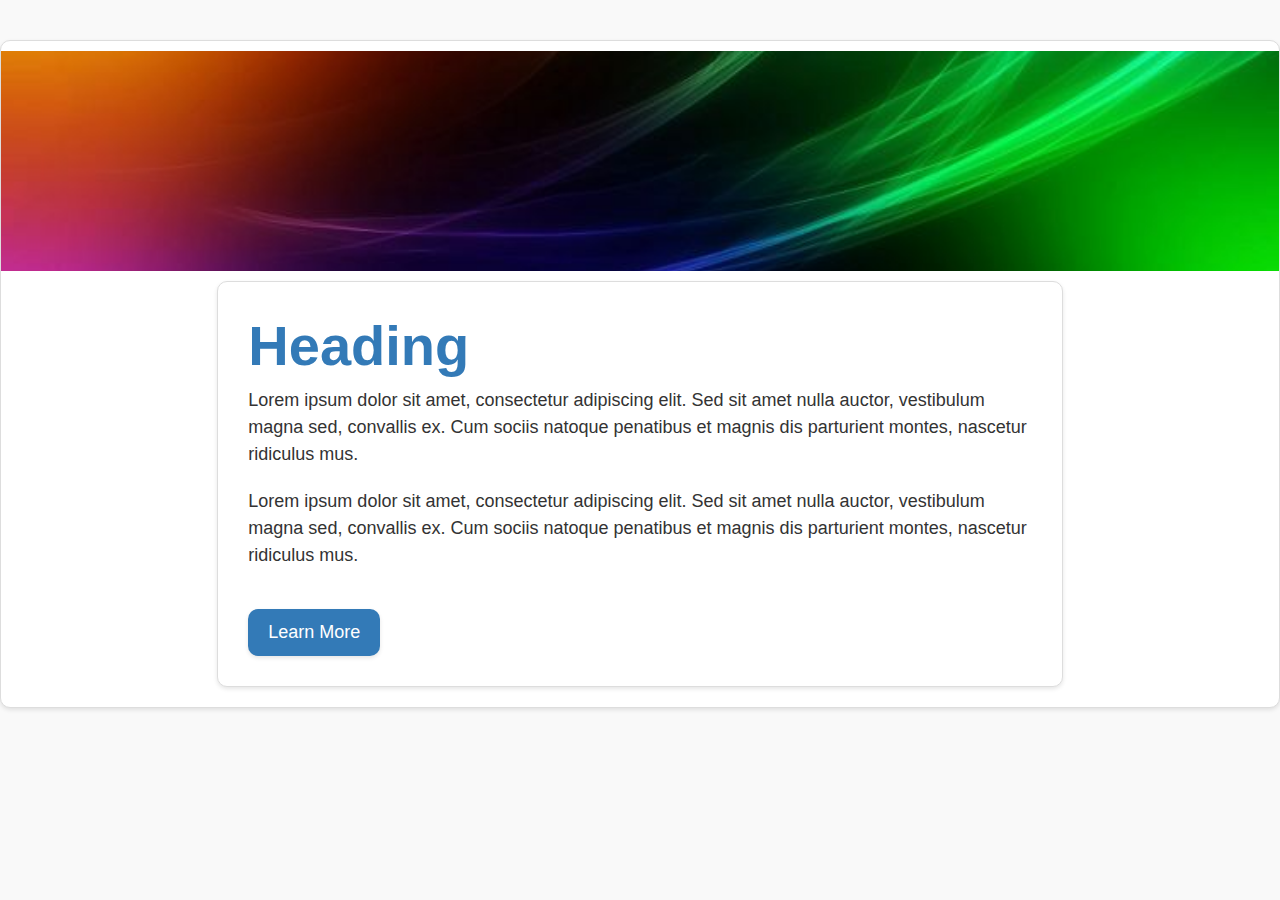
<file: web-alpha/pagina2.html>
<!DOCTYPE html>
<html lang="en">
<head>
    <meta charset="UTF-8">
    <meta name="viewport" content="width=device-width, initial-scale=1.0">
    <title>Areas de TI Educacionales</title>
    <link rel="stylesheet" href="https://maxcdn.bootstrapcdn.com/bootstrap/4.0.0/css/bootstrap.min.css">
    <link rel="stylesheet" href="style02.css">
</head>
<body>
    <div class="container">
        <div class="row">
            <div class="col-12 image-container">
                <img src="800.jpg" alt="Image" class="img-fluid rounded">
            </div>
        </div>
        <div class="row">
            <div class="col-md-8 offset-md-2 text-box">
                <h2 class="display-4">Heading</h2>
                <p class="lead">Lorem ipsum dolor sit amet, consectetur adipiscing elit. Sed sit amet nulla auctor, vestibulum magna sed, convallis ex. Cum sociis natoque penatibus et magnis dis parturient montes, nascetur ridiculus mus.</p>
                <p>Lorem ipsum dolor sit amet, consectetur adipiscing elit. Sed sit amet nulla auctor, vestibulum magna sed, convallis ex. Cum sociis natoque penatibus et magnis dis parturient montes, nascetur ridiculus mus.</p>
                <button class="btn btn-primary btn-lg" id="learn-more-btn">Learn More</button>
                <div id="more-content" style="display: none;">
                    <p>Lorem ipsum dolor sit amet, consectetur adipiscing elit. Sed sit amet nulla auctor, vestibulum magna sed, convallis ex. Cum sociis natoque penatibus et magnis dis parturient montes, nascetur ridiculus mus.</p>
                    <p>Lorem ipsum dolor sit amet, consectetur adipiscing elit. Sed sit amet nulla auctor, vestibulum magna sed, convallis ex. Cum sociis natoque penatibus et magnis dis parturient montes, nascetur ridiculus mus.</p>
                </div>
            </div>
        </div>
    </div>

    <script src="script02.js"></script>
</body>
</html>
</file>
<file: web-alpha/style02.css>
/* Add some Google-style typography and colors */
body {
    font-family: 'Product Sans', Arial, sans-serif;
    color: #333;
    background-color: #f9f9f9;
}

.container {
    max-width: 2000px;
    margin: 40px auto;
    padding: 20px;
    background-color: #fff;
    border: 1px solid #ddd;
    box-shadow: 0 2px 4px rgba(0, 0, 0, 0.1);
    border-radius: 10px;
    overflow: hidden; /* add overflow hidden to container */
}

.image-container {
    text-align: center;
    margin-bottom: 20px;
}

.image-container img {
    width: 100%;
    height: 200px;
    object-fit: cover;
    border-radius: 10px;
    transform: scale(1.1); /* add scale effect to image */
    transition: transform 0.3s ease; /* add transition effect to image */
}

.image-container:hover img {
    transform: scale(1.0); /* scale down on hover */
}

.text-box {
    padding: 30px;
    background-color: #fff;
    border: 1px solid #ddd;
    border-radius: 10px;
    box-shadow: 0 2px 4px rgba(0, 0, 0, 0.1);
}

.text-box h2 {
    margin-top: 0;
    font-weight: bold;
    color: #337ab7;
}

.text-box p {
    font-size: 18px;
    line-height: 1.5;
    margin-bottom: 20px;
}

.text-box button {
    margin-top: 20px;
    padding: 10px 20px;
    font-size: 18px;
    border-radius: 10px;
    background-color: #337ab7;
    color: #fff;
    border: none;
    cursor: pointer;
    transition: background-color 0.3s ease; /* add transition effect */
    box-shadow: 0 2px 4px rgba(0, 0, 0, 0.1); /* add box shadow to button */
}

.text-box button:hover {
    background-color: #23527c;
    box-shadow: 0 4px 8px rgba(0, 0, 0, 0.2); /* add more prominent box shadow on hover */
}

#more-content {
    max-height: 0;
    overflow: hidden;
    transition: max-height 0.5s ease; /* add transition effect */
    padding: 20px; /* add padding to more content */
    background-color: #f7f7f7; /* add background color to more content */
    border-top: 1px solid #ddd; /* add border top to more content */
}

#more-content.expanded {
    max-height: 500px; /* adjust this value to fit your content */
}

#more-content.expanded p {
    animation: fadeIn 0.5s ease; /* add animation to paragraphs */
}

@keyframes fadeIn {
    0% {
        opacity: 0;
    }
    100% {
        opacity: 1;
    }
}
</file>
